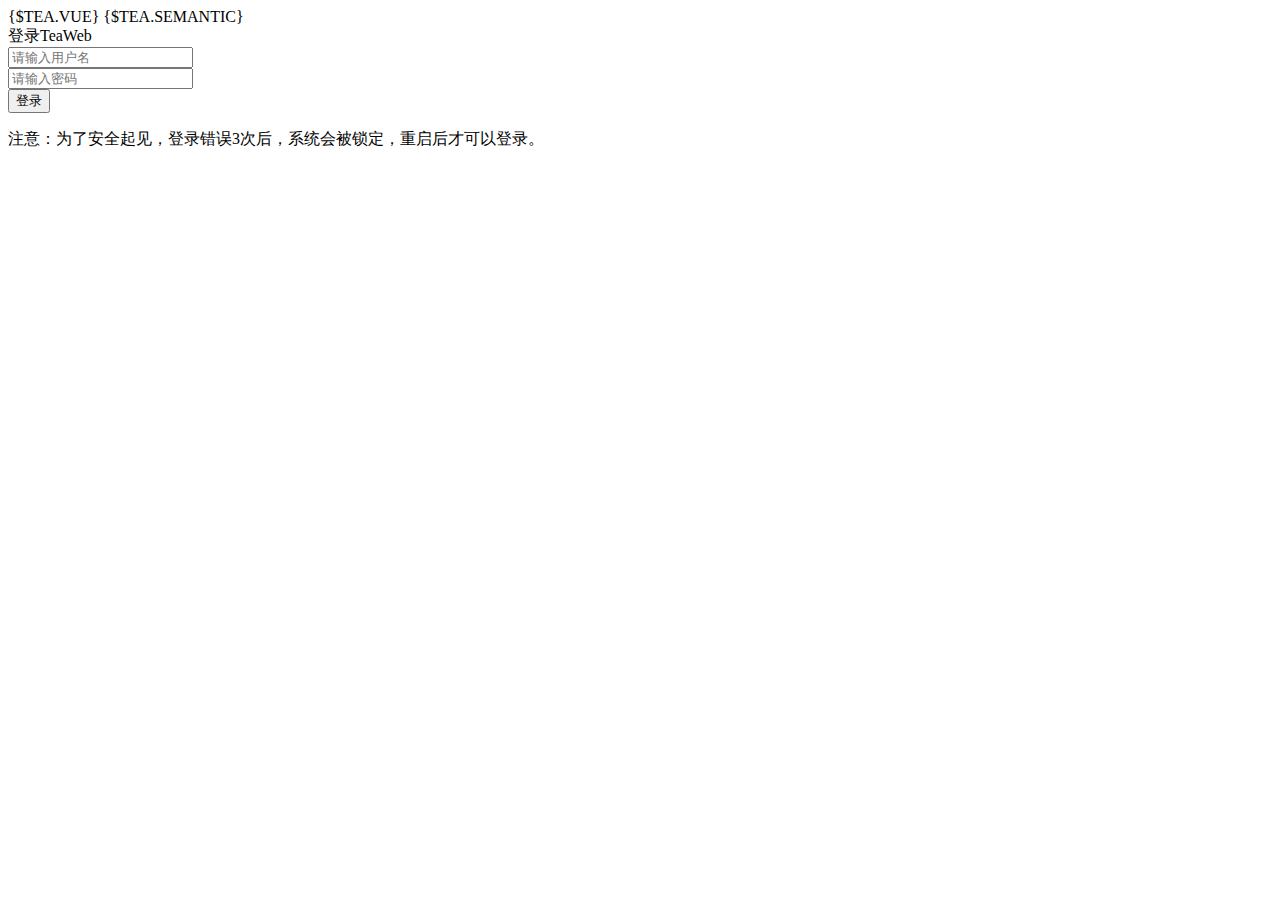
<file: src/main/views/@default/login/index.html>
<!doctype html>
<html>
<head>
    <meta http-equiv="Content-Type" content="text/html; charset=utf-8"/>
    <title>登录</title>
    {$TEA.VUE}
    {$TEA.SEMANTIC}
</head>
<body>

<div class="form-box">
    <form class="ui form" data-tea-action="." autocomplete="off">
        <div class="ui segment stacked">
            <div class="ui header">
                登录TeaWeb
            </div>
            <div class="ui field">
                <div class="ui left icon input">
                    <i class="ui user icon"></i>
                    <input type="text" name="username" placeholder="请输入用户名" maxlength="30"/>
                </div>
            </div>
            <div class="ui field">
                <div class="ui left icon input">
                    <i class="ui lock icon"></i>
                    <input type="password" name="password" placeholder="请输入密码" maxlength="30"/>
                </div>
            </div>

            <button class="ui button primary fluid" type="submit">登录</button>
            <p class="comment">注意：为了安全起见，登录错误3次后，系统会被锁定，重启后才可以登录。</p>
        </div>
    </form>

</div>

</body>
</html>
</file>
